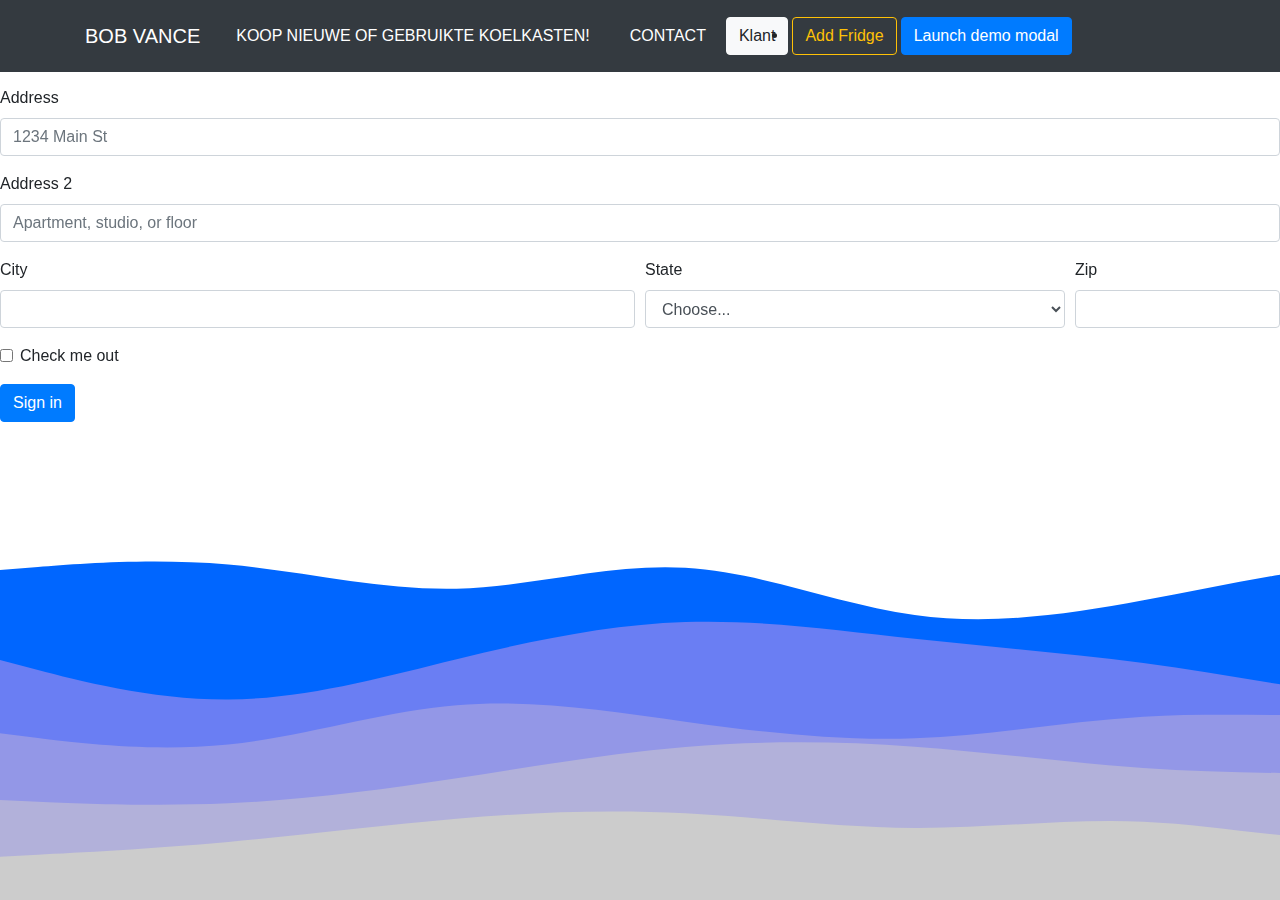
<file: insert.html>
<!DOCTYPE html>
<html lang="en">

<head>
    <meta charset="UTF-8">
    <meta http-equiv="X-UA-Compatible" content="IE=edge">
    <meta name="viewport" content="width=device-width, initial-scale=1.0">
    <link rel="preconnect" href="https://fonts.googleapis.com">
    <link rel="preconnect" href="https://fonts.gstatic.com" crossorigin>
    <link href="https://fonts.googleapis.com/css2?family=Mukta:wght@200&display=swap" rel="stylesheet">
    <link rel="stylesheet" href="index.css">
    <link rel="stylesheet" href="https://cdn.jsdelivr.net/npm/bootstrap@4.0.0/dist/css/bootstrap.min.css" integrity="sha384-Gn5384xqQ1aoWXA+058RXPxPg6fy4IWvTNh0E263XmFcJlSAwiGgFAW/dAiS6JXm" crossorigin="anonymous">
    <title>Koelkasten</title>
</head>

<body>

    <!-- navbar -->
    <nav class="navbar navbar-expand-lg bg-dark text-uppercase fixed-top" id="mainNav">
        <div class="container">
            <a class="navbar-brand text-white" href="admin.html">Bob Vance</a>
            <button class="navbar-toggler text-uppercase font-weight-bold bg-primary text-white rounded" type="button"
                data-bs-toggle="collapse" data-bs-target="#navbarResponsive" aria-controls="navbarResponsive"
                aria-expanded="false" aria-label="Toggle navigation">
                Menu
                <i class="fas fa-bars"></i>
            </button>
            <div class="collapse navbar-collapse" id="navbarResponsive">
                <ul class="navbar-nav ms-auto">
                    <li class="nav-item mx-0 mx-lg-1"><a id="koop" class="nav-link py-3 px-0 px-lg-3 rounded text-white"
                            href="koelkasten-admin.html">Koop nieuwe of gebruikte koelkasten!</a></li>
                    <li  class="nav-item mx-0 mx-lg-1"><a id="contacts"
                            class="nav-link py-3 px-0 px-lg-3 rounded text-white" href="contact-admin.html">Contact</a></li>
                </ul>
                <a href="index.html"><button type="button" class="btn btn-light">Klant</button></a>
                <li class="nav-item">
                <button type="button" class="btn btn-outline-warning mx-1" data-bs-toggle="modal" data-bs-target="#staticBackdrop">
                    Add Fridge
                </button>
            </li>
        </ul>

        <!-- Button trigger modal -->
<button type="button" class="btn btn-primary" data-toggle="modal" data-target="#exampleModalCenter">
  Launch demo modal
</button>

<!-- Modal -->
<div class="modal fade" id="exampleModalCenter" tabindex="-1" role="dialog" aria-labelledby="exampleModalCenterTitle" aria-hidden="true">
  <div class="modal-dialog modal-dialog-centered" role="document">
    <div class="modal-content">
      <div class="modal-header">
        <h5 class="modal-title" id="exampleModalLongTitle">Modal title</h5>
        <button type="button" class="close" data-dismiss="modal" aria-label="Close">
          <span aria-hidden="true">&times;</span>
        </button>
      </div>
      <div class="modal-body">
      <form action="koelkasten-admin.html" method="post">
        <input class="form-control d-flex my-2" type="file" placeholder="picture" aria-label="default input example" value="picture">
        <input class="form-control d-flex my-2" type="text" placeholder="title" aria-label="default input example" value="title">
        <input class="form-control d-flex my-2" type="text" placeholder="brand" aria-label="default input example" value="brand">
        <input class="form-control d-flex my-2" type="text" placeholder="info" aria-label="default input example" value="info">
        <input class="form-control d-flex my-2" type="text" placeholder="prices" aria-label="default input example" value="price">
        <div class="modal-footer">
            <button type="button" class="btn btn-secondary" data-bs-dismiss="modal">Close</button>
            <input type="submit" class="btn btn-secondary" data-bs-dismiss="modal" value="Submit">
        </div>
    </form>
      </div>
      <div class="modal-footer">
        <button type="button" class="btn btn-secondary" data-dismiss="modal">Close</button>
        <button type="button" class="btn btn-primary">Save changes</button>
      </div>
    </div>
  </div>
</div>
        <!--
        <div class="modal fade" id="staticBackdrop" data-bs-backdrop="static" data-bs-keyboard="false" tabindex="-1" aria-labelledby="staticBackdropLabel" aria-hidden="true">
            <div class="modal-dialog">
                <div class="modal-content">
                    <div class="modal-header">
                        <h5 class="modal-title" id="staticBackdropLabel">Insert Fridge</h5>
                        <button type="button" class="btn-close" data-bs-dismiss="modal" aria-label="Close"></button>
                    </div>
                    <div class="modal-body">
                        <form action="koelkasten-admin.html" method="post">
                            <input class="form-control d-flex my-2" type="file" placeholder="picture" aria-label="default input example" value="picture">
                            <input class="form-control d-flex my-2" type="text" placeholder="title" aria-label="default input example" value="title">
                            <input class="form-control d-flex my-2" type="text" placeholder="brand" aria-label="default input example" value="brand">
                            <input class="form-control d-flex my-2" type="text" placeholder="info" aria-label="default input example" value="info">
                            <input class="form-control d-flex my-2" type="text" placeholder="prices" aria-label="default input example" value="price">
                            <div class="modal-footer">
                                <button type="button" class="btn btn-secondary" data-bs-dismiss="modal">Close</button>
                                <input type="submit" class="btn btn-secondary" data-bs-dismiss="modal" value="Submit">
                            </div>
                        </form>
                    </div>
                </div>
            </div>
        </div>

-->
            </div>
        </div>
    </nav>
    <!-- inhoud -->
    
    <form>
  <div class="form-row">
    <div class="form-group col-md-6">
      <label for="inputEmail4">Email</label>
      <input type="email" class="form-control" id="inputEmail4" placeholder="Email">
    </div>
    <div class="form-group col-md-6">
      <label for="inputPassword4">Password</label>
      <input type="password" class="form-control" id="inputPassword4" placeholder="Password">
    </div>
  </div>
  <div class="form-group">
    <label for="inputAddress">Address</label>
    <input type="text" class="form-control" id="inputAddress" placeholder="1234 Main St">
  </div>
  <div class="form-group">
    <label for="inputAddress2">Address 2</label>
    <input type="text" class="form-control" id="inputAddress2" placeholder="Apartment, studio, or floor">
  </div>
  <div class="form-row">
    <div class="form-group col-md-6">
      <label for="inputCity">City</label>
      <input type="text" class="form-control" id="inputCity">
    </div>
    <div class="form-group col-md-4">
      <label for="inputState">State</label>
      <select id="inputState" class="form-control">
        <option selected>Choose...</option>
        <option>...</option>
      </select>
    </div>
    <div class="form-group col-md-2">
      <label for="inputZip">Zip</label>
      <input type="text" class="form-control" id="inputZip">
    </div>
  </div>
  <div class="form-group">
    <div class="form-check">
      <input class="form-check-input" type="checkbox" id="gridCheck">
      <label class="form-check-label" for="gridCheck">
        Check me out
      </label>
    </div>
  </div>
  <button type="submit" class="btn btn-primary">Sign in</button>
</form>
    <!-- eind -->

    <!-- script -->
    <script src="https://code.jquery.com/jquery-3.2.1.slim.min.js" integrity="sha384-KJ3o2DKtIkvYIK3UENzmM7KCkRr/rE9/Qpg6aAZGJwFDMVNA/GpGFF93hXpG5KkN" crossorigin="anonymous"></script>
<script src="https://cdn.jsdelivr.net/npm/popper.js@1.12.9/dist/umd/popper.min.js" integrity="sha384-ApNbgh9B+Y1QKtv3Rn7W3mgPxhU9K/ScQsAP7hUibX39j7fakFPskvXusvfa0b4Q" crossorigin="anonymous"></script>
<script src="https://cdn.jsdelivr.net/npm/bootstrap@4.0.0/dist/js/bootstrap.min.js" integrity="sha384-JZR6Spejh4U02d8jOt6vLEHfe/JQGiRRSQQxSfFWpi1MquVdAyjUar5+76PVCmYl" crossorigin="anonymous"></script>
</body>

</html>
</file>
<file: index.css>
body {
    background-color: #ffff;
}

body::after {
    background: url(achtergrond.svg);
    background-repeat: no-repeat center;
    background-size: cover;
    content: "";
    position: fixed;
    top: 0;
    bottom: 0;
    right: 0;
    left: 0;
    z-index: -1;
    width: 100%;
    height: 100%;
    opacity: 1;
}

#koelkast {
    position: fixed;
    height: 80%;
    width: 100%;
    opacity: 1;
    z-index: -2;
    background-size: cover;
    background-position: center center;
    background-attachment: scroll;
    background-repeat: no-repeat;
}

#h1 {
    padding-top: 200px;
    font-size: xx-large;
    color: #ffff;
    text-align: center;
}

#h2 {
    padding-top: 20px;
    font-size: 200%;
    color: #ffff;
    text-align: center;
}

.button {
    display: flex;
    justify-content: center;
    padding-top: 100px;
}

#knop1 {
    padding: 20px;
    background-color: cornflowerblue;
    color: cornsilk;
}

#knop1:hover {
    background-color: cornsilk;
    color: cornflowerblue;
}

.koelkasten{
    padding-top: 100px;
    display: flex;
    align-items: center;
    flex-direction: row;
    justify-content:space-evenly;
}
</file>
